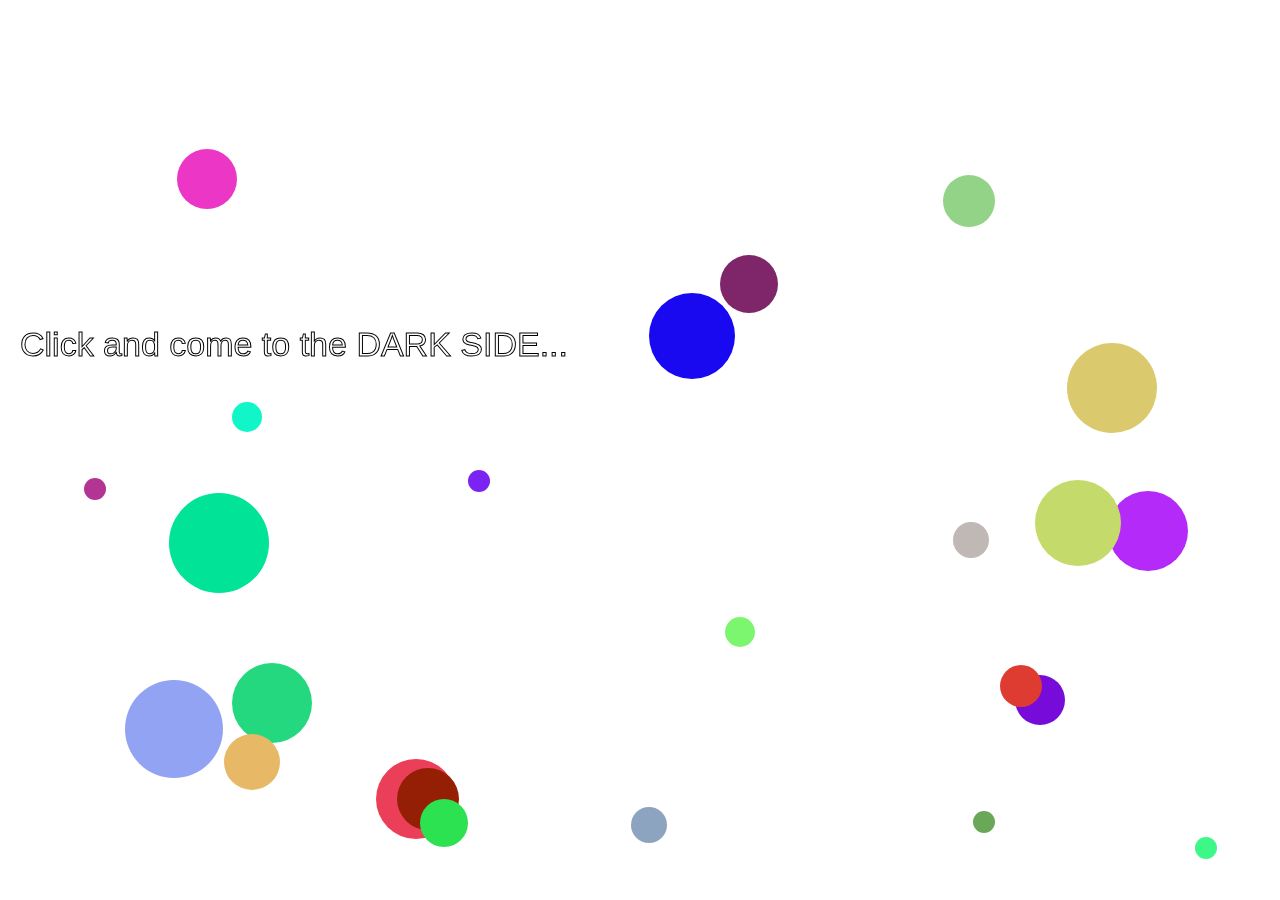
<file: index.html>
<!DOCTYPE html>
<html>
<head>
	<meta charset="UTF-8" />
	<title>I-G-R-E</title>
	<link rel="shortcut icon" href="utils/data/ico_sys_network.ico" />
	<script src="https://ajax.googleapis.com/ajax/libs/jquery/3.2.1/jquery.js"></script>
	<script type="text/javascript" src="pocetno.js"></script>
</head>
<body>
	<div id="content"></div>
	<div id="audio">
	<audio controls autoplay loop hidden>
 	 <source src="utils/data/imperial.mp3" type="audio/ogg">
	Your browser does not support the audio element.
	</audio>
	</div>
</body>
</html>
</file>
